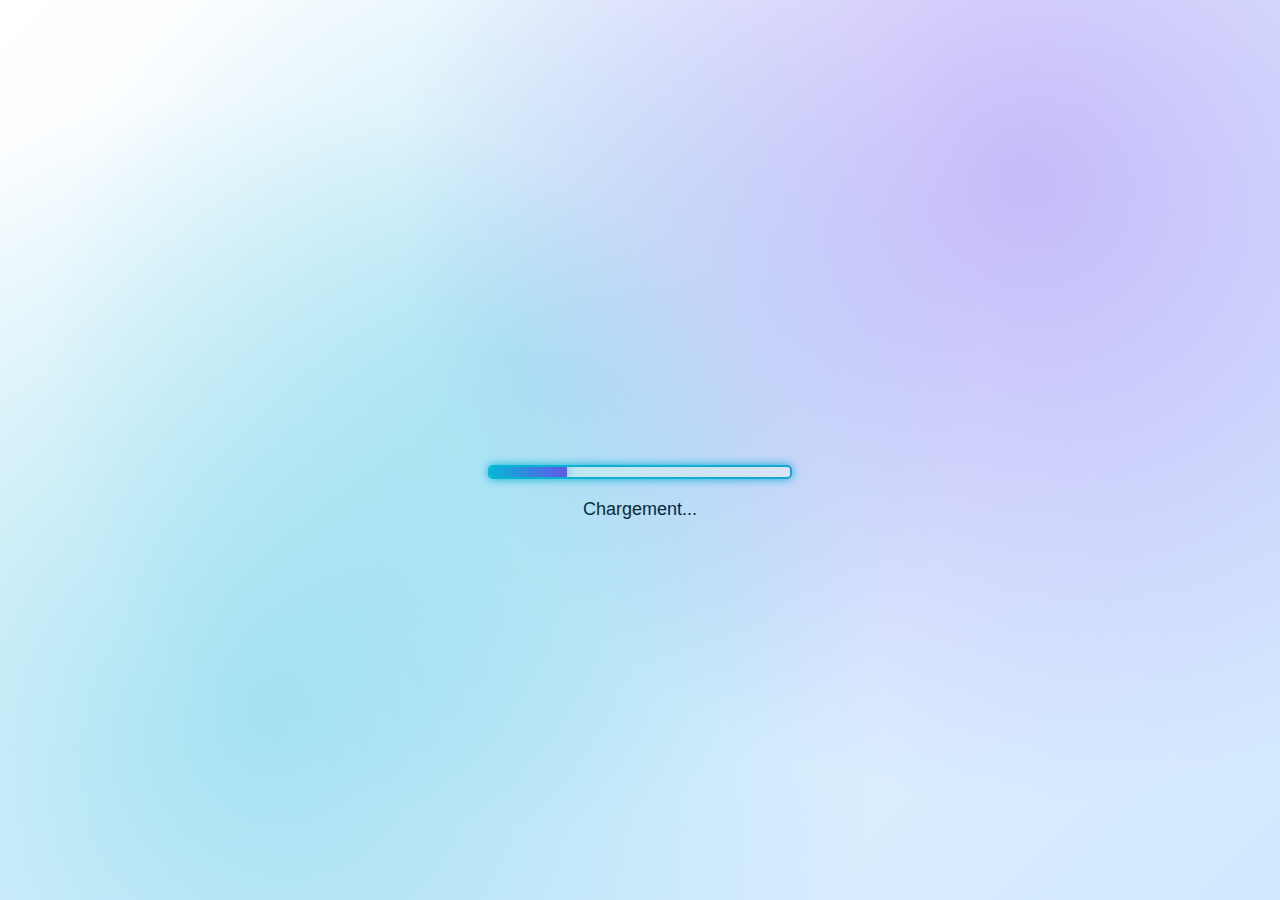
<file: index.html>
<!DOCTYPE html>
<html lang="fr">

<head>
  <meta charset="UTF-8">
  <meta name="viewport" content="width=device-width, initial-scale=1.0">
  <meta name="google-site-verification" content="TON_CODE_ICI" />
  <meta name="description" content="Portfolio de Florent Balkoulga : Chef de projet digital, SysAdmin & DBA Oracle. Découvrez mes projets en développement et transformation digitale.">
  <link rel="icon" type="image/png" href="hero-bg.jpg" />
  <title>.::. FLORENT BALKOULGA .::.</title>
  <link rel="stylesheet" href="styles.css">
  <script type="text/javascript">
    function googleTranslateElementInit() {
      new google.translate.TranslateElement({pageLanguage: 'fr'}, 'google_translate_element');
    }
  </script>
  <script type="text/javascript" src="https://translate.google.com/translate_a/element.js?cb=googleTranslateElementInit"></script>
</head>

<body>
  <div class="loading-screen" id="loading-screen">
    <div class="loading-content">
      <div class="loading-logo">
        <div class="logo-animation">
          <span class="logo-letter">F</span>
          <span class="logo-letter">L</span>
          <span class="logo-letter">O</span>
          <span class="logo-letter">R</span>
          <span class="logo-letter">E</span>
          <span class="logo-letter">N</span>
          <span class="logo-letter">T</span>
        </div>
      </div>
      <div class="loading-bar">
        <div class="loading-progress" id="loading-progress"></div>
      </div>
      <p class="loading-text">Chargement...</p>
    </div>
  </div>
  <div id="main-content" style="display: none;">
    <aside class="sidebar">
      <div class="profile">
        <img src="profile.png" alt="Florent BALKOULGA" class="profile-img" />
        <h2>Florent <strong>BALKOULGA</strong></h2>
        <div class="social-icons">
          <a href="https://wa.me/237673713115" target="_blank" rel="noopener" aria-label="WhatsApp">
            <svg xmlns="http://www.w3.org/2000/svg" width="20" height="20" fill="#25D366" viewBox="0 0 24 24">
              <path
                d="M20.52 3.48A11.91 11.91 0 0012 0C5.37 0 0 5.37 0 12a11.9 11.9 0 001.64 6.01L0 24l6.12-1.6A11.91 11.91 0 0012 24c6.63 0 12-5.37 12-12a11.91 11.91 0 00-3.48-8.52zm-8.52 17.4a9.9 9.9 0 01-5.33-1.56l-.38-.23-3.64.95.97-3.55-.25-.37a9.9 9.9 0 1111.63 4.76zm5.3-6.1c-.29-.15-1.7-.84-1.96-.94-.26-.1-.45-.15-.64.15s-.73.94-.9 1.13-.33.22-.62.07a8.3 8.3 0 01-2.44-1.5c-.9-.9-1.5-2-1.68-2.3s0-.35.1-.5c.1-.15.26-.33.39-.5a.7.7 0 00.1-.5c0-.15-.64-1.55-.88-2.12-.23-.56-.46-.48-.64-.48-.17 0-.37 0-.56 0a.9.9 0 00-.66.33c-.22.22-.84.82-.84 2s.86 2.3.98 2.46c.12.15 1.7 2.6 4.12 3.64a14.1 14.1 0 001.9.8 2.3 2.3 0 002.6-2.3c0-1.2-.87-1.76-1.16-1.9z" />
            </svg>
          </a>
          <a href="tel:+237697332046" aria-label="Telephone">
            <svg xmlns="http://www.w3.org/2000/svg" width="20" height="20" fill="#dbec42" viewBox="0 0 24 24">
              <path
                d="M6.62 10.79a15.05 15.05 0 006.59 6.59l2.2-2.2a1 1 0 011.11-.21 11.36 11.36 0 003.55.57 1 1 0 011 1v3.61a1 1 0 01-1 1A16 16 0 014 5a1 1 0 011-1h3.61a1 1 0 011 1 11.36 11.36 0 00.57 3.55 1 1 0 01-.21 1.11z" />
            </svg>
          </a>
          <a href="mailto:bfo226@gmail.com" aria-label="Email">
            <svg xmlns="http://www.w3.org/2000/svg" width="20" height="20" fill="#d3253c" viewBox="0 0 24 24">
              <path
                d="M20 4H4a2 2 0 00-2 2v12a2 2 0 002 2h16a2 2 0 002-2V6a2 2 0 00-2-2zm0 2l-8 5-8-5h16zm0 12H4V8l8 5 8-5v10z" />
            </svg>
          </a>
          <a href="https://www.linkedin.com/in/florent-balkoulga/" target="_blank" rel="noopener" aria-label="LinkedIn">
            <svg xmlns="http://www.w3.org/2000/svg" width="20" height="20" fill="#2553d3" viewBox="0 0 24 24">
              <path
                d="M20.45 20.45h-3.56v-5.4c0-1.29-.02-2.95-1.8-2.95-1.8 0-2.07 1.4-2.07 2.85v5.5H9.02V9h3.42v1.56h.05a3.75 3.75 0 013.37-1.85c3.6 0 4.27 2.37 4.27 5.45v6.29zM5.34 7.43a2.07 2.07 0 11.01-4.14 2.07 2.07 0 01-.01 4.14zM6.88 20.45H3.8V9h3.08v11.45z" />
            </svg>
          </a>
        </div>
      </div>
      <nav class="nav-menu">
        <ul>
          <li class="active"><a href="#home"><i class="icon-home">🏠</i> Accueil</a></li>
          <li><a href="#about"><i class="icon-about">👤</i> A propos de moi</a></li>
          <li><a href="#skills"><i class="icon-resume">📄</i> Compétences</a></li>
          <li><a href="#awards"><i class="icon-awards">🏆</i> Distinctions</a></li>
          <li><a href="#projects"><i class="icon-portfolio">📁</i> Portfolio</a></li>
          <li><a href="#service"><i class="icon-services">🛠️</i> Services</a></li>
        </ul>
      </nav>
      <div id="google_translate_element"></div>
    </aside>
    <div class="main-content-wrapper">
      <!-- Toggle button for mobile sidebar -->
      <button class="sidebar-toggle" id="sidebar-toggle" aria-label="Toggle sidebar">
        <span class="toggle-line"></span>
        <span class="toggle-line"></span>
        <span class="toggle-line"></span>
      </button>
      <main class="main-section" id="home">
        <!-- Floating Tech Icons -->
        <div class="floating-tech-icons">
          <div class="tech-icon">💻</div>
          <div class="tech-icon">📱</div>
          <div class="tech-icon">🤖</div>
          <div class="tech-icon">☁️</div>
          <div class="tech-icon">🐳</div>
          <div class="tech-icon">⚛️</div>
          <div class="tech-icon">🟢</div>
          <div class="tech-icon">🐍</div>
          <div class="tech-icon">🌐</div>
          <div class="tech-icon">🔧</div>
          <div class="tech-icon">📊</div>
          <div class="tech-icon">🚀</div>
        </div>

        <!-- Texte -->
        <div class="main-text">
          <h2>Florent <span class="highlight">BALKOULGA</span></h2>
          <h1>Je suis un <span id="typing" class="typing"></span></h1>

          <!-- Boutons CTA -->
          <div class="cta-buttons">
            <a href="#projects" class="btn btn-primary">Portfolio</a>
            <a href="#contact" class="btn btn-secondary">Contact</a>
          </div>
        </div>
      </main>

      <!-- About Section -->
      <section id="about" class="section about-section">
        <div class="container about-container">
          <div class="about-left">
            <img src="profile.png" alt="Florent BALKOULGA" class="about-profile-img">
          </div>
          <div class="about-right">
            <h2>A Propos de moi</h2>
            <p>
              <span class="highlight">Expatrié</span> et ancien membre d’un <span class="highlight">centre de
                recherche</span> en <span class="highlight">logiciels</span> pour l’<span
                class="highlight">assurance</span> et la <span class="highlight">banque</span>, j’ai mené des <span
                class="highlight">projets web et mobiles</span>, déployé des <span class="highlight">chatbots</span> et
              contribué à des <span class="highlight">refontes d’infrastructures</span>.
            </p>

            <p>
              Ces missions ont renforcé mes <span class="highlight">compétences</span> (<span
                class="highlight">web</span>, <span class="highlight">mobile</span>, <span
                class="highlight">systèmes</span>, <span class="highlight">bases de données</span>, <span
                class="highlight">IA</span>) et ma <span class="highlight">vision stratégique</span> des <span
                class="highlight">enjeux numériques</span>.
            </p>

            <p>
              J’ai travaillé avec des <span class="highlight">équipes</span> en <span class="highlight country">France
                🇫🇷</span>, <span class="highlight country">Ukraine 🇺🇦</span>, <span class="highlight country">Inde
                🇮🇳</span>, <span class="highlight country">Allemagne 🇩🇪</span> et en <span
                class="highlight country">Afrique</span>, développant <span class="highlight">adaptabilité</span>, <span
                class="highlight">communication internationale</span> et <span class="highlight">collaboration</span>.
            </p>

            <div class="about-info-grid">
              <div class="info-column">
                <p><strong>Anniversaire:</strong> 24 Novembre</p>
                <p><strong>WhatsApp:</strong> +237 673 71 31 15</p>
                <p><strong>Téléphone:</strong> +237 697 33 20 46</p>
                <p><strong>Ville:</strong> Yaoundé, Cameroun</p>
              </div>
              <div class="info-column">
                <p><strong>Age:</strong> 30</p>
                <p><strong>Niveau:</strong> Master</p>
                <p><strong>Email:</strong> bfo226@gmail.com</p>
                <p><strong>Freelance:</strong> Disponible</p>
              </div>
            </div>

            <!-- New Stats Section -->
            <div class="stats-section">
              <div class="stat-item">
                <div class="stat-icon">😊</div>
                <div class="stat-number">8+</div>
                <div class="stat-label">Années Xp</div>
              </div>
              <div class="stat-item">
                <div class="stat-icon">📋</div>
                <div class="stat-number">40+</div>
                <div class="stat-label">Projets</div>
              </div>
              <div class="stat-item">
                <div class="stat-icon">🎧</div>
                <div class="stat-number">20+</div>
                <div class="stat-label">Collab</div>
              </div>
            </div>
          </div>
        </div>
      </section>

      <!-- Skills Section -->
      <section id="skills" class="section skills-section">
        <div class="container skills-container">
          <h2>Mes Compétences</h2>
          <div class="skills-grid">
            <div class="skill-item">
              <div class="skill-icon">💻</div>
              <h3>Développement Web</h3>
              <div class="skill-bar">
                <div class="skill-progress" style="width: 90%; background: linear-gradient(90deg, #06b6d4, #7c3aed);">
                </div>
              </div>
              <span class="skill-percentage">90%</span>
            </div>
            <div class="skill-item">
              <div class="skill-icon">📱</div>
              <h3>Développement Mobile</h3>
              <div class="skill-bar">
                <div class="skill-progress" style="width: 90%; background: linear-gradient(90deg, #8b5cf6, #06b6d4);">
                </div>
              </div>
              <span class="skill-percentage">90%</span>
            </div>
            <div class="skill-item">
              <div class="skill-icon">🤖</div>
              <h3>Chatbots & IA</h3>
              <div class="skill-bar">
                <div class="skill-progress" style="width: 80%; background: linear-gradient(90deg, #a855f7, #8b5cf6);">
                </div>
              </div>
              <span class="skill-percentage">80%</span>
            </div>
            <div class="skill-item">
              <div class="skill-icon">📊</div>
              <h3>Administration de BD</h3>
              <div class="skill-bar">
                <div class="skill-progress" style="width: 85%; background: linear-gradient(90deg, #c4b5fd, #a855f7);">
                </div>
              </div>
              <span class="skill-percentage">85%</span>
            </div>
          </div>

          <!-- Skill Tabs -->
          <div class="skill-tabs">
            <button class="skill-tab active" data-category="all">Tous</button>
            <button class="skill-tab" data-category="dev-web">Dev Web</button>
            <button class="skill-tab" data-category="dev-mobile">Dev Mobile</button>
            <button class="skill-tab" data-category="dba-oracle">DBA</button>
            <button class="skill-tab" data-category="sysadmin">SysAdmin</button>
            <button class="skill-tab" data-category="chatbot">Chatbot</button>
          </div>

          <!-- New Subsection for Skill Cards -->
          <div class="skill-cards-container">
            <div class="skill-card" data-category="dev-web">
              <span class="skill-card-icon">🟨</span>
              <h4>JavaScript</h4>
              <div class="skill-card-bar"></div>
            </div>
            <div class="skill-card" data-category="dev-web">
              <span class="skill-card-icon">⚛️</span>
              <h4>React</h4>
              <div class="skill-card-bar"></div>
            </div> 
            <div class="skill-card" data-category="dev-web">
              <span class="skill-card-icon">🏗️</span>
              <h4>HTML5</h4>
              <div class="skill-card-bar"></div>
            </div>
            <div class="skill-card" data-category="dev-web">
              <span class="skill-card-icon">🎨</span>
              <h4>CSS3</h4>
              <div class="skill-card-bar"></div>
            </div>
            <div class="skill-card" data-category="dev-web">
              <span class="skill-card-icon">🟢</span>
              <h4>Node.js</h4>
              <div class="skill-card-bar"></div>
            </div>
            <div class="skill-card" data-category="dev-web">
              <span class="skill-card-icon">🐘</span>
              <h4>PHP</h4>
              <div class="skill-card-bar"></div>
            </div>
            <div class="skill-card" data-category="dev-web">
              <span class="skill-card-icon">⚛️</span>
              <h4>Next.js</h4>
              <div class="skill-card-bar"></div>
            </div>
            <div class="skill-card" data-category="dev-web">
              <span class="skill-card-icon">🟦</span>
              <h4>TypeScript</h4>
              <div class="skill-card-bar"></div>
            </div>
            <div class="skill-card" data-category="dev-web">
              <span class="skill-card-icon">🟠</span>
              <h4>Angular</h4>
              <div class="skill-card-bar"></div>
            </div>
            <div class="skill-card" data-category="dev-web">
              <span class="skill-card-icon">🎨</span>
              <h4>TailwindCSS</h4>
              <div class="skill-card-bar"></div>
            </div>
            <div class="skill-card" data-category="dev-web">
              <span class="skill-card-icon">🎨</span>
              <h4>Bootstrap</h4>
              <div class="skill-card-bar"></div>
            </div>
            <div class="skill-card" data-category="dev-web">
              <span class="skill-card-icon">🎨</span>
              <h4>Material UI</h4>
              <div class="skill-card-bar"></div>
            </div>
            <div class="skill-card" data-category="dev-web">
              <span class="skill-card-icon">📦</span>
              <h4>Webpack</h4>
              <div class="skill-card-bar"></div>
            </div>
            <div class="skill-card" data-category="dev-web">
              <span class="skill-card-icon">⚡</span>
              <h4>Vite</h4>
              <div class="skill-card-bar"></div>
            </div>
            <div class="skill-card" data-category="dev-web">
              <span class="skill-card-icon">📦</span>
              <h4>npm/yarn</h4>
              <div class="skill-card-bar"></div>
            </div>
            <div class="skill-card" data-category="dev-web">
              <span class="skill-card-icon">🔀</span>
              <h4>Git</h4>
              <div class="skill-card-bar"></div>
            </div>
            <div class="skill-card" data-category="dev-web">
              <span class="skill-card-icon">🎨</span>
              <h4>Figma</h4>
              <div class="skill-card-bar"></div>
            </div>
            <div class="skill-card" data-category="dev-web">
              <span class="skill-card-icon">🐘</span>
              <h4>Laravel</h4>
              <div class="skill-card-bar"></div>
            </div>
            <div class="skill-card" data-category="dev-web">
              <span class="skill-card-icon">🌐</span>
              <h4>REST</h4>
              <div class="skill-card-bar"></div>
            </div>
            <div class="skill-card" data-category="dev-web">
              <span class="skill-card-icon">📊</span>
              <h4>GraphQL</h4>
              <div class="skill-card-bar"></div>
            </div>
            <div class="skill-card" data-category="dev-web">
              <span class="skill-card-icon">🔐</span>
              <h4>JWT/OAuth2</h4>
              <div class="skill-card-bar"></div>
            </div>
            <div class="skill-card" data-category="dev-web">
              <span class="skill-card-icon">📊</span>
              <h4>ELK</h4>
              <div class="skill-card-bar"></div>
            </div>
            <div class="skill-card" data-category="dev-web">
              <span class="skill-card-icon">🔑</span>
              <h4>KeyCloak</h4>
              <div class="skill-card-bar"></div>
            </div>
            <div class="skill-card" data-category="dba-oracle">
              <span class="skill-card-icon">🗄️</span>
              <h4>SQL</h4>
              <div class="skill-card-bar"></div>
            </div>
            <div class="skill-card" data-category="dba-oracle">
              <span class="skill-card-icon">🍃</span>
              <h4>MongoDB</h4>
              <div class="skill-card-bar"></div>
            </div>
            <div class="skill-card" data-category="dba-oracle">
              <span class="skill-card-icon">📜</span>
              <h4>PL/SQL</h4>
              <div class="skill-card-bar"></div>
            </div>
            <div class="skill-card" data-category="dba-oracle">
              <span class="skill-card-icon">🟠</span>
              <h4>Oracle</h4>
              <div class="skill-card-bar"></div>
            </div>
            <div class="skill-card" data-category="dba-oracle">
              <span class="skill-card-icon">🐬</span>
              <h4>MySQL</h4>
              <div class="skill-card-bar"></div>
            </div>
            <div class="skill-card" data-category="dba-oracle">
              <span class="skill-card-icon">🐘</span>
              <h4>PostgreSQL</h4>
              <div class="skill-card-bar"></div>
            </div>
            <div class="skill-card" data-category="dba-oracle">
              <span class="skill-card-icon">🗄️</span>
              <h4>SQL Server</h4>
              <div class="skill-card-bar"></div>
            </div>
            <div class="skill-card" data-category="dev-mobile">
              <span class="skill-card-icon">📱</span>
              <h4>React Native</h4>
              <div class="skill-card-bar"></div>
            </div>
            <div class="skill-card" data-category="dev-mobile">
              <span class="skill-card-icon">🤖</span>
              <h4>Android</h4>
              <div class="skill-card-bar"></div>
            </div>
            <div class="skill-card" data-category="dev-mobile">
              <span class="skill-card-icon">🦋</span>
              <h4>Flutter</h4>
              <div class="skill-card-bar"></div>
            </div>
            <div class="skill-card" data-category="dev-mobile">
              <span class="skill-card-icon">📱</span>
              <h4>Expo</h4>
              <div class="skill-card-bar"></div>
            </div>
            <div class="skill-card" data-category="dev-mobile">
              <span class="skill-card-icon">☕</span>
              <h4>Kotlin</h4>
              <div class="skill-card-bar"></div>
            </div>
            <div class="skill-card" data-category="dev-mobile">
              <span class="skill-card-icon">📱</span>
              <h4>Google Play Store</h4>
              <div class="skill-card-bar"></div>
            </div>
            <div class="skill-card" data-category="dev-mobile">
              <span class="skill-card-icon">📱</span>
              <h4>Apple App Store</h4>
              <div class="skill-card-bar"></div>
            </div>
            <div class="skill-card" data-category="dev-mobile">
              <span class="skill-card-icon">📊</span>
              <h4>Firebase Analytics</h4>
              <div class="skill-card-bar"></div>
            </div>
            <div class="skill-card" data-category="dev-mobile">
              <span class="skill-card-icon">🐛</span>
              <h4>Crashlytics</h4>
              <div class="skill-card-bar"></div>
            </div>
            <div class="skill-card" data-category="dev-mobile">
              <span class="skill-card-icon">💳</span>
              <h4>Paiement</h4>
              <div class="skill-card-bar"></div>
            </div>
            <div class="skill-card" data-category="dev-mobile">
              <span class="skill-card-icon">📍</span>
              <h4>Géolocalisation</h4>
              <div class="skill-card-bar"></div>
            </div>
            <div class="skill-card" data-category="dev-mobile">
              <span class="skill-card-icon">🔔</span>
              <h4>Push Notifications</h4>
              <div class="skill-card-bar"></div>
            </div>
            <div class="skill-card" data-category="dev-mobile">
              <span class="skill-card-icon">✈️</span>
              <h4>TestFlight</h4>
              <div class="skill-card-bar"></div>
            </div>
            <div class="skill-card" data-category="dev-mobile">
              <span class="skill-card-icon">🚀</span>
              <h4>Fastlane</h4>
              <div class="skill-card-bar"></div>
            </div>
            <div class="skill-card" data-category="sysadmin">
              <span class="skill-card-icon">☁️</span>
              <h4>AWS</h4>
              <div class="skill-card-bar"></div>
            </div>
            <div class="skill-card" data-category="sysadmin">
              <span class="skill-card-icon">🐳</span>
              <h4>Docker</h4>
              <div class="skill-card-bar"></div>
            </div>
            <div class="skill-card" data-category="sysadmin">
              <span class="skill-card-icon">💻</span>
              <h4>PowerShell</h4>
              <div class="skill-card-bar"></div>
            </div>
            <div class="skill-card" data-category="sysadmin">
              <span class="skill-card-icon">🐚</span>
              <h4>Bash</h4>
              <div class="skill-card-bar"></div>
            </div>
            <div class="skill-card" data-category="sysadmin">
              <span class="skill-card-icon">🖥️</span>
              <h4>VMware</h4>
              <div class="skill-card-bar"></div>
            </div>
            <div class="skill-card" data-category="sysadmin">
              <span class="skill-card-icon">🖥️</span>
              <h4>VirtualBox</h4>
              <div class="skill-card-bar"></div>
            </div>
            <div class="skill-card" data-category="sysadmin">
              <span class="skill-card-icon">📊</span>
              <h4>Nagios</h4>
              <div class="skill-card-bar"></div>
            </div>
            <div class="skill-card" data-category="sysadmin">
              <span class="skill-card-icon">📊</span>
              <h4>Zabbix</h4>
              <div class="skill-card-bar"></div>
            </div>
            <div class="skill-card" data-category="sysadmin">
              <span class="skill-card-icon">📊</span>
              <h4>SolarWinds</h4>
              <div class="skill-card-bar"></div>
            </div>
            <div class="skill-card" data-category="sysadmin">
              <span class="skill-card-icon">🔒</span>
              <h4>Fortigate</h4>
              <div class="skill-card-bar"></div>
            </div>
            <div class="skill-card" data-category="sysadmin">
              <span class="skill-card-icon">📁</span>
              <h4>Active Directory</h4>
              <div class="skill-card-bar"></div>
            </div> 
            <div class="skill-card" data-category="sysadmin">
              <span class="skill-card-icon">🐧</span>
              <h4>CentOS</h4>
              <div class="skill-card-bar"></div>
            </div>
            <div class="skill-card" data-category="chatbot">
              <span class="skill-card-icon">🤖</span>
              <h4>Dialogflow</h4>
              <div class="skill-card-bar"></div>
            </div>
            <div class="skill-card" data-category="chatbot">
              <span class="skill-card-icon">💬</span>
              <h4>ChatGPT API</h4>
              <div class="skill-card-bar"></div>
            </div>
            <div class="skill-card" data-category="chatbot">
              <span class="skill-card-icon">🌐</span>
              <h4>Webhooks</h4>
              <div class="skill-card-bar"></div>
            </div>
            <div class="skill-card" data-category="chatbot">
              <span class="skill-card-icon">📱</span>
              <h4>WhatsApp API</h4>
              <div class="skill-card-bar"></div>
            </div>
            <div class="skill-card" data-category="chatbot">
              <span class="skill-card-icon">📊</span>
              <h4>Analytics</h4>
              <div class="skill-card-bar"></div>
            </div>
            <div class="skill-card" data-category="chatbot">
              <span class="skill-card-icon">💬</span>
              <h4>ManyChat</h4>
              <div class="skill-card-bar"></div>
            </div>
            <div class="skill-card" data-category="chatbot">
              <span class="skill-card-icon">🤖</span>
              <h4>Landbot</h4>
              <div class="skill-card-bar"></div>
            </div>
            <div class="skill-card" data-category="chatbot">
              <span class="skill-card-icon">🤖</span>
              <h4>Botpress</h4>
              <div class="skill-card-bar"></div>
            </div>
          </div>
        </div>
      </section>

      <!-- Distinctions & Récompenses Section -->
      <section id="awards" class="section awards-section">
        <div class="container awards-container">
          <h2>Distinctions & Récompenses</h2>
          <div class="awards-grid">
            <div class="award-item">
              <div class="award-image">
                <img src="images/prix_sos.png" alt="Prix d’encouragement au Concours Génie Tic par équipe au BF" />
              </div>
              <div class="award-content">
                <h3>Prix dans la catégorie Santé</h3>
                <p class="award-year"></p>
                <p class="award-description">Prix d’encouragement au Concours Génie Tic par équipe<span class="highlight"> (Fabrice OUEDRAOGO &
                  Ibrahim DERA & Florent BALKOULGA) </span>au BF avec le projet SOS.</p>
              </div>
            </div>
            <div class="award-item">
              <div class="award-image">
                <img src="images/prix_bcpc_1.png"
                  alt="Premier prix par équipe au Concours Régional de Programmation Informatique au BF." />
              </div>
              <div class="award-content">
                <h3>Premier prix</h3>
                <p class="award-year"></p>
                <p class="award-description">Premier prix par équipe avec <span class="highlight">Arnaud BAKYONO (Equipe : Les Senpais) </span>au
                  Concours Régional de Programmation Informatique au BF.</p>
              </div>
            </div>
            <div class="award-item">
              <div class="award-image">
                <img src="images/prix_bcpc_2.png"
                  alt="Deuxième prix par équipe avec Arnaud BAKYONO (Equipe : Les Senpais) au Concours Régional de Programmation Informatique au BF." />
              </div>
              <div class="award-content">
                <h3>Deuxième prix</h3>
                <p class="award-year"></p>
                <p class="award-description">Deuxième prix par équipe avec <span class="highlight">Arnaud BAKYONO (Equipe : Les Senpais) </span> au
                  Concours Régional de Programmation Informatique au BF.</p>
              </div>
            </div>
            <div class="award-item">
              <div class="award-image">
                <img src="images/no_image.jpg"
                  alt="Lauréat finaliste au Championnat National de Logiques et Mathématiques catégorie C3 au BF." />
              </div>
              <div class="award-content">
                <h3>Lauréat finaliste</h3>
                <p class="award-year"></p>
                <p class="award-description">Lauréat finaliste au Championnat National de Logiques et Mathématiques
                  catégorie C3 au BF.</p>
              </div>
            </div>
            <div class="award-item">
              <div class="award-image">
                <img src="images/prix_campus_awards.png" alt="Gagnant des Campus Awards" />
              </div>
              <div class="award-content">
                <h3>Gagnant des Campus Awards</h3>
                <p class="award-year"></p>
                <p class="award-description">Gagnant des Campus Awards au Salon International de l'Etudiant en Sciences
                  et Techniques : Mathématiques, physique, informatique, Réseau et télécom au BF</p>
              </div>
            </div>
            <div class="award-item">
              <div class="award-image">
                <img src="images/prix_cmlog.png"
                  alt="Lauréat finaliste au Championnat National de Logiques et Mathématiques catégorie C2 au BF." />
              </div>
              <div class="award-content">
                <h3>Lauréat finaliste</h3>
                <p class="award-year"></p>
                <p class="award-description">Lauréat finaliste au Championnat National de Logiques et Mathématiques
                  catégorie C2 au BF.</p>
              </div>
            </div>
            <div class="award-item">
              <div class="award-image">
                <img src="images/no_image.jpg" alt="Lauréat finaliste au Concours de Génies en Herbe en CI." />
              </div>
              <div class="award-content">
                <h3>Lauréat finaliste</h3>
                <p class="award-year"></p>
                <p class="award-description">Lauréat finaliste au Concours de Génies en Herbe en CI.</p>
              </div>
            </div>
          </div>
        </div>
      </section>

      <!-- Projects Section -->
      <section id="projects" class="section projects-section">
        <div class="container projects-container">
          <h2>Mes Projets</h2>
          <div class="projects-slider">
            <div class="projects-slider-track">
              <!-- <div class="project-item">
                <div class="project-images">
                  <div class="project-image">
                    <img src="images/projects/1-1.png" alt="Projet 1 - Image 1" />
                    <div class="zoom-icon">🔍</div>
                  </div>
                  <div class="project-image">
                    <img src="images/projects/1-2.png" alt="Projet 1 - Image 2" />
                    <div class="zoom-icon">🔍</div>
                  </div>
                  <div class="project-image">
                    <img src="images/projects/1-3.png" alt="Projet 1 - Image 3" />
                    <div class="zoom-icon">🔍</div>
                  </div>
                  <div class="project-image">
                    <img src="images/projects/1-4.png" alt="Projet 1 - Image 4" />
                    <div class="zoom-icon">🔍</div>
                  </div>
                </div>
                <div class="project-content">
                  <h3>Plateforme de Gestion Bancaire et de Transactions Inter-Operator</h3>
                  <p class="project-description">Développement d'une application web complète de gestion bancaire et de
                    transactions inter-opérateurs, incluant un système d'authentification sécurisé, un tableau de bord
                    analytique, une gestion des utilisateurs, et un module de réconciliation des transactions.</p>
                  <div class="project-tech">
                    <span>React</span>
                    <span>TypeScript</span>
                    <span>Redux</span>
                    <span>Spring </span>
                    <span>Oracle</span>
                  </div>
                </div>
              </div> -->
              <div class="project-item">
                <div class="project-images">
                  <div class="project-image">
                    <img src="images/projects/2-1.png" alt="Projet 2 - Image 1" />
                    <div class="zoom-icon">🔍</div>
                  </div>
                  <div class="project-image">
                    <img src="images/projects/2-2.png" alt="Projet 2 - Image 2" />
                    <div class="zoom-icon">🔍</div>
                  </div>
                  <div class="project-image">
                    <img src="images/projects/2-3.png" alt="Projet 2 - Image 3" />
                    <div class="zoom-icon">🔍</div>
                  </div>
                  <div class="project-image">
                    <img src="images/projects/2-4.png" alt="Projet 2 - Image 4" />
                    <div class="zoom-icon">🔍</div>
                  </div>
                  <div class="project-image">
                    <img src="images/projects/2-5.png" alt="Projet 2 - Image 5" />
                    <div class="zoom-icon">🔍</div>
                  </div>
                  <div class="project-image">
                    <img src="images/projects/2-6.png" alt="Projet 2 - Image 6" />
                    <div class="zoom-icon">🔍</div>
                  </div>
                </div>
                <div class="project-content">
                  <h3>Site Web Corporatif pour une Entreprise Agroalimentaire </h3>
                  <p class="project-description">Conception et développement d'un site web vitrine moderne et informatif
                    pour une entreprise spécialisée dans la transformation de produits agricoles biologiques, mettant en
                    avant son expertise, ses valeurs, ses processus de production et sa gamme de produits à base de
                    maïs.</p>
                  <div class="project-tech">
                    <span>HTML / CSS</span>
                    <span>TypeScript</span>
                    <span>React</span>
                    <span>MySQL</span>
                  </div>
                </div>
              </div>
              <div class="project-item">
                <div class="project-images">
                  <div class="project-image">
                    <img src="images/projects/3-1.png" alt="Projet 3 - Image 1" />
                    <div class="zoom-icon">🔍</div>
                  </div>
                  <div class="project-image">
                    <img src="images/projects/3-2.png" alt="Projet 3 - Image 2" />
                    <div class="zoom-icon">🔍</div>
                  </div>
                  <div class="project-image">
                    <img src="images/projects/8-1.jpg" alt="Projet 3 - Image 1" />
                    <div class="zoom-icon">🔍</div>
                  </div>
                  <div class="project-image">
                    <img src="images/projects/8-2.jpg" alt="Projet 3 - Image 2" />
                    <div class="zoom-icon">🔍</div>
                  </div>
                </div>
                <div class="project-content">
                  <h3>Site Web de Restaurant - Liza Food</h3>
                  <p class="project-description">Conception et développement d'un site web moderne pour un restaurant,
                    présentant les coordonnées, l'adresse, les recommandations de plats avec leurs prix et notations,
                    ainsi qu'une plateforme de mise en avant de l'établissement.</p>
                  <div class="project-tech">
                    <span>HTML / CSS</span>
                    <span>TypeScript</span>
                    <span>React</span>
                    <span>PWA</span>
                    <span>MySQL</span>
                  </div>
                </div>
              </div>
              <div class="project-item">
                <div class="project-images">
                  <div class="project-image">
                    <img src="images/projects/4-1.png" alt="Projet 4 - Image 1" />
                    <div class="zoom-icon">🔍</div>
                  </div>
                  <div class="project-image">
                    <img src="images/projects/4-2.png" alt="Projet 4 - Image 2" />
                    <div class="zoom-icon">🔍</div>
                  </div>
                </div>
                <div class="project-content">
                  <h3>Plateforme de Services Digitaux - Warilo</h3>
                  <p class="project-description">Conception et développement d'un site web professionnel pour une agence
                    de services digitaux, mettant en avant son expertise, ses solutions en ligne et son engagement à
                    aider les clients à améliorer leur présence numérique et développer leur entreprise.</p>
                  <div class="project-tech">
                    <span>HTML / CSS</span>
                    <span>TypeScript</span>
                    <span>React</span>
                    <span>PWA</span>
                    <span>MySQL</span>
                  </div>
                </div>
              </div>
              <div class="project-item">
                <div class="project-images">
                  <div class="project-image">
                    <img src="images/projects/5-1.jpg" alt="Projet 5 - Image 1" />
                    <div class="zoom-icon">🔍</div>
                  </div>
                  <div class="project-image">
                    <img src="images/projects/5-2.jpg" alt="Projet 5 - Image 2" />
                    <div class="zoom-icon">🔍</div>
                  </div>
                </div>
                <div class="project-content">
                  <h3>Application Mobile de Gestion de Finances Personnelles - Mon Djossi</h3>
                  <p class="project-description">Développement d'une application mobile intuitive de gestion financière
                    personnelle, permettant aux utilisateurs de suivre leurs dépenses (djossis), de consulter leur
                    historique de transactions et de gérer leur budget de manière simple et efficace.</p>
                  <div class="project-tech">
                    <span>React Native</span>
                    <span>TypeScript</span>
                    <span>Redux</span>
                    <span>Express.js</span>
                    <span>JWT</span>
                    <span>MySQL</span>
                    <span>AWS</span>
                  </div>
                </div>
              </div>
              <div class="project-item">
                <div class="project-images">
                  <div class="project-image">
                    <img src="images/projects/6-1.jpg" alt="Projet 6 - Image 1" />
                    <div class="zoom-icon">🔍</div>
                  </div>
                  <div class="project-image">
                    <img src="images/projects/6-2.jpg" alt="Projet 6 - Image 2" />
                    <div class="zoom-icon">🔍</div>
                  </div>
                  <div class="project-image">
                    <img src="images/projects/6-3.jpg" alt="Projet 6 - Image 3" />
                    <div class="zoom-icon">🔍</div>
                  </div>
                  <div class="project-image">
                    <img src="images/projects/6-4.jpg" alt="Projet 6 - Image 4" />
                    <div class="zoom-icon">🔍</div>
                  </div>
                </div>
                <div class="project-content">
                  <h3>Plateforme de Streaming Vidéo</h3>
                  <p class="project-description">Développement d'une plateforme complète de streaming vidéo (type
                    Netflix) incluant un système d'authentification, un tableau de bord administrateur pour la gestion
                    du contenu (films, séries, genres, acteurs), des plans d'abonnement et une interface utilisateur
                    pour la visualisation et la gestion des favoris.</p>
                  <div class="project-tech">
                    <span>React</span>
                    <span>TypeScript</span>
                    <span>Node.js</span>
                    <span>MySQL</span>
                    <span>Redux</span>
                    <span>JWT</span>
                    <span>AWS S3</span>
                    <span>Stripe</span>
                  </div>
                </div>
              </div>
              <div class="project-item">
                <div class="project-images">
                  <div class="project-image">
                    <img src="images/projects/7-1.jpg" alt="Projet 7 - Image 1" />
                    <div class="zoom-icon">🔍</div>
                  </div>
                  <div class="project-image">
                    <img src="images/projects/7-2.jpg" alt="Projet 7 - Image 2" />
                    <div class="zoom-icon">🔍</div>
                  </div>
                  <div class="project-image">
                    <img src="images/projects/7-3.jpg" alt="Projet 7 - Image 3" />
                    <div class="zoom-icon">🔍</div>
                  </div>
                  <div class="project-image">
                    <img src="images/projects/7-4.jpg" alt="Projet 7 - Image 4" />
                    <div class="zoom-icon">🔍</div>
                  </div>
                  <div class="project-image">
                    <img src="images/projects/7-5.jpg" alt="Projet 7 - Image 5" />
                    <div class="zoom-icon">🔍</div>
                  </div>
                </div>
                <div class="project-content">
                  <h3>Plateforme de Gestion de Contenu pour Service de Streaming</h3>
                  <p class="project-description">Développement d'un panneau d'administration complet pour une plateforme
                    de streaming, permettant la gestion des genres, des films, des séries, des acteurs, des
                    réalisateurs, des utilisateurs, des abonnements et du contenu multimédia.</p>
                  <div class="project-tech">
                    <span>React</span>
                    <span>TypeScript</span>
                    <span>Node.js</span>
                    <span>MySQL</span>
                    <span>Redux</span>
                    <span>JWT</span>
                    <span>AWS S3</span>
                    <span>Stripe</span>
                  </div>
                </div>
              </div>
              <div class="project-item">
                <div class="project-images">
                  <div class="project-image">
                    <img src="images/projects/9-1.jpg" alt="Projet 9 - Image 1" />
                    <div class="zoom-icon">🔍</div>
                  </div>
                  <div class="project-image">
                    <img src="images/projects/9-2.jpg" alt="Projet 9 - Image 2" />
                    <div class="zoom-icon">🔍</div>
                  </div>
                  <div class="project-image">
                    <img src="images/projects/9-3.jpg" alt="Projet 9 - Image 3" />
                    <div class="zoom-icon">🔍</div>
                  </div>
                  <div class="project-image">
                    <img src="images/projects/9-4.jpg" alt="Projet 9 - Image 4" />
                    <div class="zoom-icon">🔍</div>
                  </div>
                  <div class="project-image">
                    <img src="images/projects/9-5.jpg" alt="Projet 9 - Image 5" />
                    <div class="zoom-icon">🔍</div>
                  </div>
                  <div class="project-image">
                    <img src="images/projects/9-6.jpg" alt="Projet 9 - Image 6" />
                    <div class="zoom-icon">🔍</div>
                  </div>
                  <div class="project-image">
                    <img src="images/projects/9-7.jpg" alt="Projet 9 - Image 7" />
                    <div class="zoom-icon">🔍</div>
                  </div>
                </div>
                <div class="project-content">
                  <h3>Plateforme de Gestion de Médias et de Chatbot - Fasonet</h3>
                  <p class="project-description">Développement d'un système de gestion de contenu (CMS) complet pour un
                    groupe de médias en ligne, incluant la gestion d'actualités, de vidéos YouTube, d'un chatbot
                    WhatsApp, de newsletters, de publicités et d'annonces classées.</p>
                  <div class="project-tech">
                    <span>React.js</span>
                    <span>TypeScript</span>
                    <span>Node.js</span>
                    <span>MySQL</span>
                    <span>Redux</span>
                    <span>SendGrid</span>
                    <span>ManyChat</span>
                    <span>WhatsApp API</span>
                  </div>
                </div>
              </div>
              <div class="project-item">
                <div class="project-images">
                  <div class="project-image">
                    <img src="images/projects/10-1.jpg" alt="Projet 10 - Image 1" />
                    <div class="zoom-icon">🔍</div>
                  </div>
                  <div class="project-image">
                    <img src="images/projects/10-2.jpg" alt="Projet 10 - Image 2" />
                    <div class="zoom-icon">🔍</div>
                  </div>
                  <div class="project-image">
                    <img src="images/projects/10-3.jpg" alt="Projet 10 - Image 3" />
                    <div class="zoom-icon">🔍</div>
                  </div>
                </div>
                <div class="project-content">
                  <h3>Application de Gestion d'Assurance en Ligne</h3>
                  <p class="project-description">Développement d'une plateforme web et mobile permettant aux
                    utilisateurs de gérer leurs contrats d'assurance, de déclarer des sinistres, de demander des
                    cotations, et de suivre l'état de leurs risques et remboursements.</p>
                  <div class="project-tech">
                    <span>React Native</span>
                    <span>TypeScript</span>
                    <span>Redux</span>
                    <span>Nestjs</span>
                    <span>JWT</span>
                    <span>MySQL</span>
                    <span>AWS</span>
                  </div>
                </div>
              </div>
              <div class="project-item">
                <div class="project-image">
                  <img src="images/projects/11.jpeg" alt="Projet 11 - Image 1" />
                  <div class="zoom-icon">🔍</div>
                </div>
                <div class="project-content">
                  <h3>Service de Chatbot Bancaire et d'Assurance</h3>
                  <p class="project-description">Développement d'un chatbot intelligent intégré à WhatsApp pour offrir
                    un service client automatisé et sécurisé pour les services bancaires et d'assurance, permettant aux
                    utilisateurs d'accéder rapidement à l'information et d'effectuer des opérations de base via
                    messagerie instantanée.</p>
                  <div class="project-tech">
                    <span>API WhatsApp Business</span>
                    <span>ManyChat</span>
                    <span>MySQL</span>
                    <span>Oracle</span>
                    <span>Spring</span>
                    <span>Java</span>
                  </div>
                </div>
              </div>
              <div class="project-item">
                <div class="project-image">
                  <img src="images/projects/12.jpeg" alt="Projet 12 - Image 1" />
                  <div class="zoom-icon">🔍</div>
                </div>
                <div class="project-content">
                  <h3>Plateforme Multifonctionnelle de Génération de Contenu IA</h3>
                  <p class="project-description">Développement d'une application conversationnelle intelligente offrant
                    un accès unifié à plusieurs services de génération de contenu par IA, incluant la génération de
                    texte (ChatGPT) et d'images, avec une interface intuitive organisée par menus conversationnels.</p>
                  <div class="project-tech">
                    <span>API WhatsApp Business</span>
                    <span>ManyChat</span>
                    <span>MySQL</span>
                    <span>Nestjs</span>
                  </div>
                </div>
              </div>
              <div class="project-item">
                <div class="project-image">
                  <img src="images/projects/13.jpeg" alt="Projet 13 - Image 1" />
                  <div class="zoom-icon">🔍</div>
                </div>
                <div class="project-content">
                  <h3>Application Mobile de Gestion d'Assurance</h3>
                  <p class="project-description">Développement d'une application mobile complète pour les clients d'une
                    compagnie d'assurance, permettant la déclaration de sinistres, le suivi des dossiers, la
                    consultation des notifications et l'accès à un tableau de bord personnalisé avec statistiques et
                    alertes.</p>
                  <div class="project-tech">
                    <span>React Native</span>
                    <span>TypeScript</span>
                    <span>Redux</span>
                    <span>Spring</span>
                    <span>JWT</span>
                    <span>PostgreSQL</span>
                    <span>Java</span>
                  </div>
                </div>
              </div>
              <div class="project-item">
                <div class="project-image">
                  <img src="images/projects/14.jpeg" alt="Projet 14 - Image 1" />
                  <div class="zoom-icon">🔍</div>
                </div>
                <div class="project-content">
                  <h3>Application de Réservation de Moto-Taxi et Livraison </h3>
                  <p class="project-description">Développement d'une application de réservation de moto-taxis et de
                    services de livraison offrant une solution de mobilité fiable et sécurisée pour les déplacements et
                    l'envoi de colis dans les zones urbaines et périurbaines.</p>
                  <div class="project-tech">
                    <span>React Native</span>
                    <span>TypeScript</span>
                    <span>Redux</span>
                    <span>Spring</span>
                    <span>JWT</span>
                    <span>MySQL</span>
                    <span>Java</span>
                  </div>
                </div>
              </div>
              <div class="project-item">
                <div class="project-image">
                  <img src="images/projects/15.jpeg" alt="Projet 15 - Image 1" />
                  <div class="zoom-icon">🔍</div>
                </div>
                <div class="project-content">
                  <h3>Application de Collecte et Gestion de Fonds</h3>
                  <p class="project-description">Développement d'une plateforme financière digitale facilitant la
                    collecte de fonds et offrant un support client multicanaux (appel, SMS) pour assister les
                    utilisateurs dans leurs opérations financières.</p>
                  <div class="project-tech">
                    <span>React Native</span>
                    <span>TypeScript</span>
                    <span>Redux</span>
                    <span>Spring</span>
                    <span>JWT</span>
                    <span>MySQL</span>
                    <span>Java</span>
                  </div>
                </div>
              </div>
              <div class="project-item">
                <div class="project-image">
                  <img src="images/projects/16.png" alt="Projet 16 - Image 1" />
                  <div class="zoom-icon">🔍</div>
                </div>
                <div class="project-content">
                  <h3>Plateforme de Gestion d'Assurance et de Sinistres</h3>
                  <p class="project-description">Développement d'un système complet de gestion d'assurance permettant
                    aux administrateurs de gérer les utilisateurs, les droits d'accès, les déclarations de sinistres,
                    les notifications et les statistiques pour différents types d'assurance (automobile, médicale,
                    voyage, risques divers).</p>
                  <div class="project-tech">
                    <span>React</span>
                    <span>TypeScript</span>
                    <span>Docker</span>
                    <span>Spring</span>
                    <span>JWT</span>
                    <span>MySQL</span>
                    <span>Java</span>
                  </div>
                </div>
              </div>
              <div class="project-item">
                <div class="project-images">
                  <div class="project-image">
                    <img src="images/projects/17-1.png" alt="Projet 17 - Image 1" />
                    <div class="zoom-icon">🔍</div>
                  </div>
                  <div class="project-image">
                    <img src="images/projects/17-2.png" alt="Projet 17 - Image 2" />
                    <div class="zoom-icon">🔍</div>
                  </div>
                </div>
                <div class="project-content">
                  <h3>Plateforme de Reporting et d'Analyse Financière</h3>
                  <p class="project-description">Développement d'une application web sécurisée permettant aux
                    intermédiaires et partenaires d'accéder à des tableaux de bord financiers, des chiffres d'affaires
                    par branche, et des outils de reporting avancés pour le suivi des primes, des encaissements et des
                    performances commerciales.</p>
                  <div class="project-tech">
                    <span>React</span>
                    <span>TypeScript</span>
                    <span>Docker</span>
                    <span>Express.js</span>
                    <span>JWT</span>
                    <span>MySQL</span>
                    <span>Oracle</span>
                  </div>
                </div>
              </div>
            </div>
            <button class="projects-prev-btn slider-btn">‹</button>
            <button class="projects-next-btn slider-btn">›</button>
          </div>
        </div>
      </section>
    </div>
  </div>

  <!-- Modal for full-screen image gallery -->
  <div id="image-modal" class="modal">
    <img id="modal-img" class="modal-content">
    <div class="modal-gallery">
      <button class="modal-gallery-nav prev">&lsaquo;</button>
      <div class="modal-gallery-content">
        <!-- Les images seront ajoutées dynamiquement ici -->
      </div>
      <button class="modal-gallery-nav next">&rsaquo;</button>
      <div class="modal-gallery-pagination">
        <!-- Les points de pagination seront ajoutés dynamiquement ici -->
      </div>
    </div>
    <span class="close">&times;</span>
  </div>

  <script src="script.js"></script>
</body>

</html>
</file>
<file: styles.css>
html, body {
  margin: 0;
  padding: 0;
  font-family: 'Trebuchet MS', 'Lucida Sans Unicode', 'Lucida Grande', 'Lucida Sans', Arial, sans-serif;
  background: linear-gradient(135deg, #FFFFFF, #7cacd8);
  color: #1E293B;
}

/* About Section Styles */
.about-section {
  padding: 60px 20px;
  background: linear-gradient(135deg, #0f172a, #1e293b);
  color: #e0e7ff;
  position: relative;
  overflow: hidden;
  border-radius: 20px;
  box-shadow: 0 0 40px rgba(255, 255, 255, 0.7);
  transition: box-shadow 0.3s ease;
}

.about-section:hover {
  box-shadow: 0 0 60px rgba(255, 255, 2555, 1);
}

.stats-section {
  display: flex;
  justify-content: space-between;
  margin-top: 30px;
  gap: 20px;
  flex-wrap: wrap;
  background: linear-gradient(135deg, #1e293b, #0f172a);
  padding: 20px;
  border-radius: 15px;
  box-shadow: 0 0 30px #fff;
  transition: box-shadow 0.3s ease;
}

.stats-section:hover {
  box-shadow: 0 0 50px rgba(255, 255, 255, 1);
}

.stat-item {
  background: linear-gradient(135deg, #06b6d4, #D0E8FF);
  border-radius: 15px;
  padding: 25px 20px;
  flex: 1 1 100px;
  text-align: center;
  color: #e0e7ff;
  box-shadow: 0 0 15px #fff;
  transition: transform 0.3s ease, box-shadow 0.3s ease;
  cursor: default;
  font-size: 14px;
  line-height: 1.4;
}

.stat-icon {
  font-size: 42px;
  margin-bottom: 12px;
  filter: drop-shadow(0 0 5px #06b6d4);
}

.stat-number {
  font-size: 32px;
  font-weight: 700;
  margin-bottom: 8px;
  text-shadow: 0 0 5px #06b6d4;
}

.stat-label {
  font-weight: 700;
  margin-bottom: 5px;
  text-transform: uppercase;
  letter-spacing: 1.5px;
}

.about-container {
  display: flex;
  gap: 40px;
  max-width: 1300px;
  margin: 0 auto;
  align-items: flex-start;
}

.about-left {
  flex: 1 1 500px;
  max-width: 500px;
}

.about-profile-img {
  width: 100%;
  background: linear-gradient(135deg, #FFFFFF, #D0E8FF);
  border-radius: 10px;
  box-shadow: 0 0 20px #fff;
  height: 600px;
}

.about-right {
  flex: 2 1 700px;
}

.about-right h2 {
  font-size: 2.5rem;
  margin-bottom: 1rem;
  border-bottom: 3px solid #06b6d4;
  padding-bottom: 0.5rem;
}

.about-right p {
  font-size: 1.1rem;
  line-height: 1.6;
  margin-bottom: 1.5rem;
  color: #cbd5e1;
  text-align: justify;
}

.about-info-grid {
  display: flex;
  gap: 40px;
  margin-bottom: 1.5rem;
}

.info-column p {
  margin: 0.3rem 0;
  font-size: 1rem;
  color: #e0e7ff;
}

.info-column p strong {
  color: #06b6d4;
}

@media (max-width: 768px) {
  .about-container {
    flex-direction: column;
    align-items: center;
  }

  .about-left,
  .about-right {
    max-width: 100%;
  }
}

@keyframes fadeInUp {
  to {
    opacity: 1;
    transform: translateY(0);
  }
}

.about-container {
  display: flex;
  gap: 60px;
  max-width: 1200px;
  margin: 0 auto;
  padding: 0 20px;
  position: relative;
  z-index: 1;
}

.about-left {
  flex: 1;
  perspective: 1000px;
}

.about-profile-img {
  width: 100%;
  max-width: 500px;
  height: 600px;
  border-radius: 20px;
  object-fit: cover;
  transform-style: preserve-3d;
  transform: rotateY(0deg);
  transition: transform 0.6s ease, box-shadow 0.6s ease;
  box-shadow: 0 20px 40px rgba(0, 0, 0, 0.3);
  will-change: transform;
}

.about-left:hover .about-profile-img {
  transform: rotateY(10deg) translateY(-10px);
  box-shadow: 0 30px 60px rgba(0, 0, 0, 0.4);
}

.about-right {
  flex: 1.2;
  opacity: 0;
  animation: fadeIn 1s ease-out forwards;
  animation-delay: 0.6s;
}

@keyframes fadeIn {
  to {
    opacity: 1;
  }
}

.about-right h2 {
  font-size: 2.8rem;
  margin-bottom: 1.5rem;
  color: #ffffff;
  position: relative;
  display: inline-block;
}

.about-right h2::after {
  content: '';
  position: absolute;
  bottom: -10px;
  left: 0;
  width: 80px;
  height: 4px;
  background: linear-gradient(90deg, #06b6d4, #7c3aed);
  border-radius: 2px;
  animation: expandLine 1s ease-out forwards;
  animation-delay: 0.8s;
}

@keyframes expandLine {
  from {
    width: 0;
  }

  to {
    width: 80px;
  }
}

.about-right p {
  font-size: 1.1rem;
  line-height: 1.8;
  margin-bottom: 2rem;
  color: #cbd5e1;
  opacity: 0;
  animation: fadeIn 0.8s ease-out forwards;
  animation-delay: 0.9s;
}

.about-info-grid {
  display: grid;
  grid-template-columns: repeat(2, 1fr);
  gap: 20px;
  margin: 30px 0;
  opacity: 0;
  animation: fadeIn 0.8s ease-out forwards;
  animation-delay: 1s;
}

.info-item {
  display: flex;
  align-items: center;
  margin-bottom: 15px;
  background: rgba(255, 255, 255, 0.05);
  padding: 15px;
  border-radius: 10px;
  transition: transform 0.3s ease, box-shadow 0.3s ease;
  border-left: 3px solid #06b6d4;
}

.info-item:hover {
  transform: translateX(10px);
  box-shadow: 0 10px 20px rgba(0, 0, 0, 0.2);
  background: rgba(6, 182, 212, 0.1);
}

.info-item strong {
  color: #06b6d4;
  margin-right: 10px;
  min-width: 100px;
  display: inline-block;
}

/* Responsive Design */
@media (max-width: 992px) {
  .about-container {
    flex-direction: column;
    align-items: center;
  }

  .about-right {
    margin-top: 40px;
  }

  .about-profile-img {
    max-width: 100%;
    height: auto;
  }
}

/* Floating Animation */
@keyframes float {
  0% {
    transform: translateY(0px);
  }

  50% {
    transform: translateY(-20px);
  }

  100% {
    transform: translateY(0px);
  }
}

.about-left {
  animation: float 6s ease-in-out infinite;
}

/* Animated Background Elements */
.about-section::before,
.about-section::after {
  content: '';
  position: absolute;
  border-radius: 50%;
  opacity: 0.1;
  z-index: 0;
}

.about-section::before {
  width: 300px;
  height: 300px;
  background: radial-gradient(circle, #06b6d4, transparent 70%);
  top: -100px;
  left: -100px;
  animation: float 8s ease-in-out infinite;
}

.about-section::after {
  width: 400px;
  height: 400px;
  background: radial-gradient(circle, #7c3aed, transparent 70%);
  bottom: -150px;
  right: -150px;
  animation: float 10s ease-in-out infinite reverse;
}

.stat-item:hover {
  transform: scale(1.15);
  box-shadow: 0 0 30px #06b6d4;
}

.stat-icon {
  font-size: 36px !important;
  margin-bottom: 10px;
  filter: drop-shadow(0 0 5px #06b6d4);
}

.stat-number {
  font-size: 24px !important;
  font-weight: 700;
  margin-bottom: 5px;
  text-shadow: 0 0 5px #000;
}

.stat-label {
  font-weight: 600;
  margin-bottom: 3px;
  font-size: 14px;
}

.stat-desc {
  font-size: 12px !important;
  color: #000;
  font-style: italic;
}

/* Animated shapes in About section */
.about-section::before,
.about-section::after {
  content: '';
  position: absolute;
  border-radius: 50%;
  opacity: 0.15;
  animation-timing-function: ease-in-out;
  animation-iteration-count: infinite;
  animation-direction: alternate;
  z-index: 0;
  filter: drop-shadow(0 0 10px rgba(124, 58, 237, 0.7));
  mix-blend-mode: screen;
}

.about-section::before {
  width: 300px;
  height: 300px;
  background: radial-gradient(circle at center, #06b6d4, transparent 70%);
  top: -100px;
  left: -100px;
  animation-name: floatUpDown;
  animation-duration: 8s;
  box-shadow: 0 0 30px #06b6d4;
}

.about-section::after {
  width: 400px;
  height: 400px;
  background: radial-gradient(circle at center, #7c3aed, transparent 70%);
  bottom: -150px;
  right: -150px;
  animation-name: floatLeftRight;
  animation-duration: 10s;
  box-shadow: 0 0 40px #7c3aed;
}

@keyframes floatUpDown {
  0% {
    transform: translateY(0);
    opacity: 0.15;
  }

  100% {
    transform: translateY(30px);
    opacity: 0.25;
  }
}

@keyframes floatLeftRight {
  0% {
    transform: translateX(0);
    opacity: 0.15;
  }

  100% {
    transform: translateX(30px);
    opacity: 0.25;
  }
}

/* Add subtle glow animation to profile image */
.about-profile-img {
  position: relative;
  z-index: 1;
  box-shadow: 0 0 20px #fff;
  animation: glowPulse 3s ease-in-out infinite;
}

@keyframes glowPulse {

  0%,
  100% {
    box-shadow: 0 0 20px #fff;
  }

  50% {
    box-shadow: 0 0 40px #06b6d4;
  }
}

/* Add floating animation to info columns */
.info-column {
  animation: floatUp 4s ease-in-out infinite alternate;
}

.info-column:nth-child(2) {
  animation-delay: 2s;
}

@keyframes floatUp {
  0% {
    transform: translateY(0);
  }

  100% {
    transform: translateY(-10px);
  }
}

.about-container {
  display: flex;
  gap: 40px;
  margin: 0 auto;
  align-items: flex-start;
}

.about-left {
  flex: 1 1 500px;
  max-width: 500px;
}

.about-profile-img {
  width: 100%;
  background: linear-gradient(135deg, #FFFFFF, #D0E8FF);
  border-radius: 10px;
  box-shadow: 0 0 20px #fff;
  height: 700px;
}

.about-right {
  flex: 1;
}

.about-right h2 {
  font-size: 2.5rem;
  margin-bottom: 1rem;
  border-bottom: 3px solid #06b6d4;
  padding-bottom: 0.5rem;
}

.about-right p {
  font-size: 1.1rem;
  line-height: 1.6;
  margin-bottom: 1.5rem;
  color: #cbd5e1;
  text-align: justify;
}

.about-info-grid {
  display: flex;
  gap: 40px;
  margin-bottom: 1.5rem;
}

.info-column p {
  margin: 0.3rem 0;
  font-size: 1rem;
  color: #e0e7ff;
}

.info-column p strong {
  color: #06b6d4;
}

@media (max-width: 768px) {
  .about-container {
    flex-direction: column;
    align-items: center;
  }

  .about-left,
  .about-right {
    max-width: 100%;
  }

  /* Hide sidebar nav menu on small screens */
  .sidebar {
    display: none;
  }

  /* Adjust main section padding */
  .main-section {
    padding: 20px;
    font-size: 1rem;
  }

  /* Adjust buttons layout */
  .cta-buttons {
    flex-direction: column;
    gap: 10px;
  }

  /* Adjust profile image size */
  .profile-img {
    width: 80px;
    height: 80px;
  }

  /* Adjust nav menu links font size */
  .nav-menu a {
    font-size: 14px;
    padding: 6px 10px;
  }
}

.loading-screen {
  position: fixed;
  top: 0;
  left: 0;
  width: 100%;
  height: 100%;
  background: linear-gradient(135deg, #FFFFFF, #D0E8FF);
  display: flex;
  justify-content: center;
  align-items: center;
  z-index: 9999;
  overflow: hidden;
}

.loading-screen::before {
  content: '';
  position: absolute;
  top: 0;
  left: 0;
  width: 100%;
  height: 100%;
  background-image:
    radial-gradient(circle at 20% 80%, rgba(6, 182, 212, 0.3) 0%, transparent 50%),
    radial-gradient(circle at 80% 20%, rgba(124, 58, 237, 0.3) 0%, transparent 50%),
    radial-gradient(circle at 40% 40%, rgba(6, 182, 212, 0.2) 0%, transparent 50%);
  animation: neuralPulse 4s ease-in-out infinite alternate;
}

@keyframes neuralPulse {
  0% {
    opacity: 0.3;
    transform: scale(1);
  }

  100% {
    opacity: 0.6;
    transform: scale(1.1);
  }
}

.loading-content {
  text-align: center;
}

.loading-logo {
  margin-bottom: 30px;
}

.logo-animation {
  display: flex;
  justify-content: center;
  gap: 5px;
}

.logo-letter {
  font-size: 48px;
  font-weight: bold;
  background: linear-gradient(45deg, #06B6D4, #6366F1);
  -webkit-background-clip: text;
  -webkit-text-fill-color: transparent;
  background-clip: text;
  animation: fadeIn 1s ease-in-out forwards, pulse 2s ease-in-out infinite;
  opacity: 0;
  transition: box-shadow 0.3s ease;
}

.logo-letter:hover {
  box-shadow: 0 0 12px #6366F1;
}

.logo-letter:nth-child(1) {
  animation-delay: 0s;
}

.logo-letter:nth-child(2) {
  animation-delay: 0.1s;
}

.logo-letter:nth-child(3) {
  animation-delay: 0.2s;
}

.logo-letter:nth-child(4) {
  animation-delay: 0.3s;
}

.logo-letter:nth-child(5) {
  animation-delay: 0.4s;
}

.logo-letter:nth-child(6) {
  animation-delay: 0.5s;
}

.logo-letter:nth-child(7) {
  animation-delay: 0.6s;
}

@keyframes fadeIn {
  to {
    opacity: 1;
  }
}

@keyframes pulse {

  0%,
  100% {
    transform: scale(1);
  }

  50% {
    transform: scale(1.1);
  }
}

@keyframes progressGlow {

  0%,
  100% {
    box-shadow: 0 0 5px #06B6D4, 0 0 10px #fff;
  }

  50% {
    box-shadow: 0 0 15px #06B6D4, 0 0 25px #fff;
  }
}

.emoji-flag {
  display: inline-block;
  animation: floatUpDown 3s ease-in-out infinite alternate;
  font-size: 1.2em;
  margin-left: 5px;
  vertical-align: middle;
}

@keyframes floatUpDown {
  0% {
    transform: translateY(0);
  }

  100% {
    transform: translateY(-5px);
  }
}

/* Skills Section Styles */
.skills-section {
  padding: 60px 20px;
  background: linear-gradient(135deg, #FFFFFF, #D0E8FF);
  color: #e0e7ff;
  position: relative;
  overflow: hidden;
  border-radius: 20px;
  box-shadow: 0 0 40px rgba(139, 92, 246, 0.7);
  transition: box-shadow 0.3s ease;
}

.skills-section:hover {
  box-shadow: 0 0 60px rgba(139, 92, 246, 1);
}

.skills-container {
  max-width: 1300px;
  margin: 0 auto;
}

.skills-container h2 {
  font-size: 2.5rem;
  margin-bottom: 2rem;
  border-bottom: 3px solid #06b6d4;
  padding-bottom: 0.5rem;
  text-align: center;
  color: #000
}

.skills-grid {
  display: grid;
  grid-template-columns: repeat(auto-fit, minmax(300px, 1fr));
  gap: 30px;
  margin-top: 40px;
}

.skill-item {
  background: rgba(124, 58, 237, 0.5);
  border-radius: 15px;
  padding: 25px;
  text-align: center;
  box-shadow: 0 0 15px #7c3aed;
  opacity: 1;
  position: relative;
  overflow: hidden;
}

/* Different colors for each skill */
.skill-item:nth-child(1) {
  background: linear-gradient(135deg, rgba(6, 182, 212, 0.6), rgba(124, 58, 237, 0.4));
  box-shadow: 0 0 15px #06b6d4;
}

.skill-item:nth-child(2) {
  background: linear-gradient(135deg, rgba(139, 92, 246, 0.6), rgba(6, 182, 212, 0.4));
  box-shadow: 0 0 15px #8b5cf6;
}

.skill-item:nth-child(3) {
  background: linear-gradient(135deg, rgba(168, 85, 247, 0.6), rgba(246, 210, 92, 0.4));
  box-shadow: 0 0 15px #a855f7;
}

.skill-item:nth-child(4) {
  background: linear-gradient(135deg, rgba(196, 181, 253, 0.6), rgba(74, 230, 152, 0.4));
  box-shadow: 0 0 15px #c4b5fd;
}


@keyframes explosion {
  0% {
    transform: scale(1);
    box-shadow: 0 0 15px currentColor;
  }

  50% {
    transform: scale(1.1);
    box-shadow: 0 0 30px currentColor, 0 0 60px currentColor;
  }

  100% {
    transform: scale(1);
    box-shadow: 0 0 15px currentColor;
  }
}

@keyframes fadeInUp {
  to {
    opacity: 1;
    transform: translateY(0);
  }

  from {
    opacity: 0;
    transform: translateY(30px);
  }
}

.skill-icon {
  font-size: 48px;
  margin-bottom: 15px;
  filter: drop-shadow(0 0 5px #06b6d4);
}

.skill-item h3 {
  font-size: 1.3rem;
  margin-bottom: 15px;
  color: #fff;
}

.skill-bar {
  background: rgba(255, 255, 255, 0.2);
  border-radius: 10px;
  height: 10px;
  margin-bottom: 10px;
  overflow: hidden;
  box-shadow: inset 0 0 5px rgba(0, 0, 0, 0.3);
}

.skill-progress {
  height: 100%;
  background: linear-gradient(90deg, #06b6d4, #7c3aed);
  border-radius: 10px;
  transition: width 1.5s ease-out;
  box-shadow: 0 0 10px rgba(6, 182, 212, 0.7);
}

.skill-percentage {
  font-size: 1rem;
  font-weight: bold;
  color: #06b6d4;
}

@media (max-width: 768px) {
  .skills-grid {
    grid-template-columns: 1fr;
    gap: 20px;
  }

  .skill-item {
    padding: 20px;
  }
}

/* New skill cards subsection styles */
.skill-cards-container {
  display: grid;
  grid-template-columns: repeat(auto-fit, minmax(120px, 1fr));
  gap: 20px;
  margin-top: 40px;
  justify-items: center;
}

.skill-card {
  border: 1px solid #3b82f6;
  border-radius: 12px;
  padding: 15px 10px;
  width: 120px;
  text-align: center;
  background: #fff;
  box-shadow: 0 0 10px rgba(99, 102, 241, 0.5);
  transition: box-shadow 0.3s ease;
}

.skill-card:hover {
  box-shadow: 0 0 20px rgba(99, 102, 241, 0.8);
}

.skill-card-icon {
  font-size: 48px;
  margin-bottom: 10px;
}

.skill-card h4 {
  font-size: 1rem;
  font-weight: 600;
  color: #1e293b;
  margin-bottom: 8px;
}

.skill-card-bar {
  height: 6px;
  border-radius: 6px;
  background: linear-gradient(90deg, #06b6d4, #7c3aed);
  box-shadow: 0 0 8px rgba(6, 182, 212, 0.7);
}

/* Skill Tabs */
.skill-tabs {
  display: flex;
  justify-content: center;
  gap: 10px;
  margin-bottom: 20px;
  margin-top: 40px;
}

.skill-tab {
  padding: 10px 20px;
  background: #f0f0f0;
  border: none;
  border-radius: 20px;
  cursor: pointer;
  font-size: 1rem;
  transition: background 0.3s ease, color 0.3s ease;
  color: #333;
}

.skill-tab.active {
  background: #06b6d4;
  color: white;
}

.skill-tab:hover {
  background: #8b5cf6;
  color: white;
}

/* Distinctions & Récompenses Section Styles */
.awards-section {
  padding: 60px 20px;
  background: linear-gradient(135deg, #0f172a, #1e293b);
  color: #e0e7ff;
  position: relative;
  overflow: hidden;
  border-radius: 20px;
  box-shadow: 0 0 40px rgba(255, 255, 255, 0.7);
  transition: box-shadow 0.3s ease;
}

.awards-section:hover {
  box-shadow: 0 0 60px rgba(255, 255, 255, 1);
}

.awards-container {
  max-width: 1300px;
  margin: 0 auto;
}

.awards-container h2 {
  font-size: 2.5rem;
  margin-bottom: 2rem;
  border-bottom: 3px solid #06b6d4;
  padding-bottom: 0.5rem;
  text-align: center;
  color: #ffffff;
}

.awards-list {
  list-style: none;
  padding: 0;
  margin: 0;
  display: grid;
  grid-template-columns: repeat(auto-fit, minmax(300px, 1fr));
  gap: 20px;
}

.awards-grid {
  display: grid;
  grid-template-columns: repeat(auto-fit, minmax(350px, 1fr));
  gap: 25px;
  margin-top: 40px;
}

.award-item {
  background: rgba(6, 182, 212, 0.1);
  border: 1px solid #06b6d4;
  border-radius: 15px;
  padding: 25px;
  text-align: center;
  box-shadow: 0 0 15px rgba(6, 182, 212, 0.5);
  transition: transform 0.3s ease, box-shadow 0.3s ease;
  position: relative;
  overflow: hidden;
}

.award-item:hover {
  transform: translateY(-8px);
  box-shadow: 0 0 30px rgba(6, 182, 212, 0.8);
}

.award-image {
  width: 100%;
  /* largeur fixe */
  height: 250px;
  overflow: hidden;
  object-fit: contain;
  /* l'image s'ajuste sans être coupée */
  display: block;
  margin-bottom: 15px;
  border-radius: 10px;
  box-shadow: 0 0 15px rgba(6, 182, 212, 0.5);
  transition: transform 0.3s ease, box-shadow 0.3s ease;
  position: relative;
  cursor: pointer;
}

.award-image::before {
  content: '🔍';
  position: absolute;
  top: 50%;
  left: 50%;
  transform: translate(-50%, -50%);
  opacity: 0;
  transition: opacity 0.3s ease;
  font-size: 3rem;
  color: white;
  text-shadow: 0 0 10px rgba(0, 0, 0, 0.8);
  pointer-events: none;
}

.award-image:hover::before {
  opacity: 1;
}

.award-image:hover {
  transform: scale(1.05);
  box-shadow: 0 0 25px rgba(6, 182, 212, 0.8);
}

.award-content h3 {
  font-size: 1.3rem;
  margin-bottom: 8px;
  color: #ffffff;
  font-weight: 600;
}

.award-year {
  color: #06b6d4;
  font-weight: 700;
  font-size: 1rem;
  margin-bottom: 12px;
  background: rgba(6, 182, 212, 0.2);
  padding: 5px 12px;
  border-radius: 20px;
  display: inline-block;
}

.award-description {
  font-size: 1rem;
  line-height: 1.6;
  color: #cbd5e1;
  margin: 0;
}

@keyframes pulse {

  0%,
  100% {
    transform: scale(1);
    opacity: 1;
  }

  50% {
    transform: scale(1.1);
    opacity: 0.8;
  }
}

.awards-list li:hover {
  transform: translateY(-5px);
  box-shadow: 0 0 25px rgba(6, 182, 212, 0.8);
}

@media (max-width: 768px) {
  .awards-list {
    grid-template-columns: 1fr;
  }
}

.loading-bar {
  width: 300px;
  height: 10px;
  background-color: #FFFFFF;
  border: 2px solid #06B6D4;
  border-radius: 5px;
  margin: 0 auto 20px;
  overflow: hidden;
  box-shadow: 0 0 10px #06B6D4;
}

.loading-progress {
  height: 100%;
  background: linear-gradient(90deg, #06B6D4, #7C3AED);
  width: 0%;
  transition: width 0.1s ease;
  animation: progressGlow 2s ease-in-out infinite;
  box-shadow: 0 0 10px rgba(6, 182, 212, 0.5), 0 0 20px rgba(124, 58, 237, 0.3);
}

.loading-text {
  color: #000;
  font-size: 18px;
  margin: 0;
}

#main-content {
  display: flex;
  min-height: 100vh;
  margin: 0;
  padding: 0;
  background: linear-gradient(135deg, #FFFFFF, #D0E8FF);
}

/* Sidebar */
.sidebar {
  width: 15%;
  background: #1a1a1a;
  color: white;
  padding: 20px;
  box-sizing: border-box;
  position: fixed;
  height: 100vh;
  overflow-y: auto;
  box-shadow: 2px 0 10px rgba(0, 0, 0, 0.1);
}

/* Contenu principal */
.main-content-wrapper {
  width: 85%;
  margin-left: 15%;
  padding: 0px;
  box-sizing: border-box;
}

/* Ajustement pour les sections */
.main-section,
.about-section,
.section {
  width: 100%;
  margin: 0 auto;
  box-sizing: border-box;
}

/* Responsive */
@media (max-width: 768px) {
  .sidebar {
    width: 100%;
    height: auto;
    position: relative;
    padding: 15px;
  }

  .main-content-wrapper {
    width: 100%;
    margin-left: 0;
    padding: 15px;
  }

  #main-content {
    flex-direction: column;
  }
}

.main-section {
  flex-grow: 1;
  display: flex;
  justify-content: center;
  align-items: center;
}

#main-content h1 {
  background: linear-gradient(45deg, #06B6D4, #6366F1);
  -webkit-background-clip: text;
  -webkit-text-fill-color: transparent;
  background-clip: text;
  margin: 0;
}

.sidebar {
  width: 15%;
  background-color: #0F172A;
  color: #FFFFFF;
  height: 100vh;
  position: fixed;
  top: 0;
  left: 0;
  overflow-y: auto;
  padding: 20px;
  box-sizing: border-box;
  z-index: 100;
  box-shadow: 2px 0 20px rgba(0, 0, 0, 0.8);
  border-right: 1px solid #06B6D4;
  animation: slideInSidebar 0.8s ease-out;
}

@keyframes slideInSidebar {
  from {
    transform: translateX(-100%);
  }

  to {
    transform: translateX(0);
  }
}

.profile {
  text-align: center;
  margin-bottom: 30px;
}

.profile-img {
  width: 100px;
  height: 100px;
  border-radius: 50%;
  object-fit: cover;
  margin-bottom: 10px;
  background-color: #fff;
  border: 3px solid #fff;
}

.profile h2 {
  font-size: 24px;
  margin: 0;
}

.profile strong {
  font-weight: 700;
}

.social-icons {
  margin-top: 10px;
}

.social-icons a {
  display: inline-block;
  margin: 0 5px;
  color: #FFFFFF;
  text-decoration: none;
  font-size: 18px;
  width: 30px;
  height: 30px;
  line-height: 30px;
  border-radius: 50%;
  background-color: #1E293B;
  transition: background-color 0.3s ease;
}


.social-icons a:hover {
  background-color: #06B6D4;
}

.nav-menu ul {
  list-style: none;
  padding: 0;
  margin: 0;
}

.nav-menu li {
  margin-bottom: 15px;
}

.nav-menu a {
  color: #FFFFFF;
  text-decoration: none;
  font-size: 16px;
  display: flex;
  align-items: center;
  gap: 10px;
  padding: 8px 12px;
  border-radius: 5px;
  transition: background-color 0.3s ease;
}

.nav-menu a:hover,
.nav-menu .active>a {
  background-color: #06B6D4;
}

.dropdown-menu {
  list-style: none;
  padding-left: 20px;
  margin-top: 8px;
  max-height: 0;
  overflow: hidden;
  transition: max-height 0.3s ease;
}

.dropdown:hover>.dropdown-menu,
.deep-dropdown:hover>.dropdown-menu {
  display: block;
  max-height: 200px;
}

.dropdown-toggle {
  cursor: pointer;
}

body,
html {
  height: 100%;
  background: #0f172a;
  color: #fff;
}

/* Section principale */
.main-section {
  position: relative;
  height: 100vh;
  display: flex;
  align-items: center;
  justify-content: center;
  text-align: center;
  overflow: hidden;
  background: linear-gradient(135deg, #fff, #D0E8FF);
}

/* Overlay dégradé */
.main-section::after {
  content: "";
  position: absolute;
  inset: 0;
  background: url("hero-bg.jpg") no-repeat center center/cover;
  z-index: 2;
  mix-blend-mode: overlay;
  transform: translateY(-20px);
}

/* Texte */
.main-text {
  position: relative;
  z-index: 3;
}

.main-text h1 {
  font-size: 3rem;
  font-weight: 800;
  margin-bottom: 1rem;
}

.main-text h2 {
  color: #000;
  font-size: 5rem;
  font-weight: 800;
  margin-bottom: 1rem;
}

.main-text .highlight {
  color: #06b6d4;
}

.main-text p {
  font-size: 1.5rem;
  margin-bottom: 2rem;
}

/* Typing effect */
.typing {
  font-weight: bold;
  background: linear-gradient(90deg, #000, #7c3aed, #000);
  -webkit-background-clip: text;
  -webkit-text-fill-color: transparent;
}

/* Boutons */
.cta-buttons {
  display: flex;
  gap: 1rem;
  justify-content: center;
  margin-top: 50px;
}

.btn {
  padding: 0.8rem 1.5rem;
  border-radius: 30px;
  font-size: 1rem;
  text-decoration: none;
  transition: all 0.3s ease;
}

.btn-primary {
  background: linear-gradient(90deg, #06b6d4, #7c3aed);
  color: #fff;
}

.btn-primary:hover {
  transform: scale(1.05);
  box-shadow: 0 0 20px rgba(124, 58, 237, 0.7);
}

.btn-primary:active {
  transform: scale(0.98);
}

.btn-secondary {
  border: 2px solid #06b6d4;
  background: rgba(255, 255, 255);
  color: #000;
  position: relative;
  overflow: hidden;
}

.btn-secondary::before {
  content: '';
  position: absolute;
  top: 50%;
  left: 50%;
  width: 0;
  height: 0;
  background: rgba(6, 182, 212, 0.3);
  border-radius: 50%;
  transform: translate(-50%, -50%);
  transition: width 0.6s, height 0.6s;
}

.btn-secondary:hover::before {
  width: 300px;
  height: 300px;
}

.btn-secondary:hover {
  background: #06b6d4;
  color: #0f172a;
  transform: scale(1.05);
}

.btn-secondary:active {
  transform: scale(0.98);
}

.highlight {
  color: #06B6D4;
  font-weight: 700;
}

/* Neural cloud effect */
.main-bg-image {
  position: relative;
  width: 100%;
  height: 100%;
  overflow: hidden;
}


/* Styles pour la galerie d'images des projets */
.project-images {
  display: flex;
  gap: 10px;
  margin-bottom: 15px;
  overflow-x: auto;
  scroll-snap-type: x mandatory;
  scrollbar-width: thin;
  scrollbar-color: #06b6d4 #1e293b;
  padding-bottom: 10px;
}

.project-images::-webkit-scrollbar {
  height: 6px;
}

.project-images::-webkit-scrollbar-track {
  background: #1e293b;
  border-radius: 3px;
}

.project-images::-webkit-scrollbar-thumb {
  background-color: #06b6d4;
  border-radius: 3px;
}

.project-image {
  flex: 0 0 auto;
  width: 100%;
  max-width: 300px;
  height: 200px;
  scroll-snap-align: start;
  position: relative;
  cursor: pointer;
  border-radius: 10px;
  overflow: hidden;
  box-shadow: 0 4px 6px rgba(0, 0, 0, 0.1);
  transition: transform 0.3s ease, box-shadow 0.3s ease;
}

.project-image img {
  width: 100%;
  height: 100%;
  object-fit: cover;
  transition: transform 0.3s ease;
}

.project-image:hover img {
  transform: scale(1.05);
}

/* Styles pour la modale de la galerie */
.modal-gallery {
  display: flex;
  align-items: center;
  justify-content: center;
  width: 100%;
  height: 100%;
  position: relative;
}

.modal-gallery-content {
  display: flex;
  align-items: center;
  justify-content: flex-start;
  width: 100%;
  height: 100%;
  overflow-x: auto;
  scroll-snap-type: x mandatory;
  scroll-behavior: smooth;
  -webkit-overflow-scrolling: touch;
}

.modal-gallery-slide {
  flex: 0 0 100%;
  width: 100%;
  height: 100%;
  scroll-snap-align: start;
  display: flex;
  align-items: center;
  justify-content: center;
  padding: 20px;
  box-sizing: border-box;
}

.modal-gallery-slide img {
  max-width: 100%;
  max-height: 100%;
  object-fit: contain;
  border-radius: 8px;
  box-shadow: 0 4px 20px rgba(0, 0, 0, 0.3);
}

.modal-gallery-nav {
  position: absolute;
  top: 50%;
  transform: translateY(-50%);
  width: 50px;
  height: 50px;
  background: rgba(0, 0, 0, 0.5);
  color: white;
  border: none;
  border-radius: 50%;
  font-size: 24px;
  cursor: pointer;
  display: flex;
  align-items: center;
  justify-content: center;
  z-index: 10;
  transition: background 0.3s ease;
}

.modal-gallery-nav:hover {
  background: rgba(0, 0, 0, 0.8);
}

.modal-gallery-nav.prev {
  left: 20px;
}

.modal-gallery-nav.next {
  right: 20px;
}

.modal-gallery-pagination {
  position: absolute;
  bottom: 20px;
  left: 0;
  right: 0;
  display: flex;
  justify-content: center;
  gap: 8px;
  z-index: 10;
}

.modal-gallery-dot {
  width: 10px;
  height: 10px;
  border-radius: 50%;
  background: rgba(255, 255, 255, 0.5);
  cursor: pointer;
  transition: background 0.3s ease, transform 0.3s ease;
}

.modal-gallery-dot.active {
  background: #06b6d4;
  transform: scale(1.2);
}

/* Projects Section Styles */
.projects-section {
  padding: 60px 20px;
  background: linear-gradient(135deg, #FFFFFF, #D0E8FF);
  color: #e0e7ff;
  position: relative;
  overflow: hidden;
  border-radius: 20px;
  box-shadow: 0 0 40px rgba(0, 0, 0, 0.7);
  transition: box-shadow 0.3s ease;
}

.projects-section:hover {
  box-shadow: 0 0 60px rgba(0, 0, 0, 1);
}

.projects-container {
  max-width: 1300px;
  margin: 0 auto;
}

.projects-container h2 {
  font-size: 2.5rem;
  margin-bottom: 2rem;
  border-bottom: 3px solid #000;
  padding-bottom: 0.5rem;
  text-align: center;
  color: #000;
}

.projects-slider {
  position: relative;
  overflow: hidden;
  width: 100%;
}

.projects-slider-track {
  display: flex;
  transition: transform 0.5s ease;
}

.project-item {
  min-width: 350px;
  margin-right: 25px;
  background: rgba(255, 255, 255, 1);
  border: 1px solid #000;
  border-radius: 15px;
  padding: 25px;
  text-align: center;
  box-shadow: 0 0 15px rgba(0, 0, 0);
  transition: transform 0.3s ease, box-shadow 0.3s ease;
}

.project-image {
  width: 100%;
  height: 300px;
  overflow: hidden;
  object-fit: cover;
  display: block;
  margin-bottom: 15px;
  border-radius: 10px;
  box-shadow: 0 0 15px rgba(0, 0, 0);
  transition: transform 0.3s ease, box-shadow 0.3s ease;
  position: relative;
  cursor: pointer;
}

.project-image::before {
  content: '🔍';
  position: absolute;
  top: 50%;
  left: 50%;
  transform: translate(-50%, -50%);
  opacity: 0;
  transition: opacity 0.3s ease;
  font-size: 3rem;
  color: black;
  text-shadow: 0 0 10px rgba(0, 0, 0, 0.8);
  pointer-events: none;
}


.project-content h3 {
  font-size: 1.3rem;
  margin-bottom: 8px;
  color: #000;
  font-weight: bold;
}

.project-description {
  font-size: 1rem;
  line-height: 1.6;
  color: #28292b;
  margin-bottom: 15px;
  text-align: justify;
}

.project-tech {
  display: flex;
  flex-wrap: wrap;
  gap: 8px;
  justify-content: center;
}

.project-tech span {
  background: rgba(6, 182, 212, 0.2);
  color: #06b6d4;
  padding: 5px 12px;
  border-radius: 20px;
  font-size: 0.9rem;
  font-weight: 500;
}

.slider-btn {
  position: absolute;
  top: 50%;
  transform: translateY(-50%);
  background: rgba(6, 182, 212, 0.8);
  color: white;
  border: none;
  width: 50px;
  height: 50px;
  border-radius: 50%;
  font-size: 24px;
  cursor: pointer;
  transition: background 0.3s ease;
  z-index: 10;
}

.slider-btn:hover {
  background: #06b6d4;
}

.projects-prev-btn {
  left: 10px;
}

.projects-next-btn {
  right: 10px;
}

@media (max-width: 768px) {
  .project-item {
    min-width: 300px;
  }

  .projects-slider {
    padding: 0 40px;
  }
}

/* Modal styles */
.modal {
  display: none;
  position: fixed;
  z-index: 1000;
  left: 0;
  top: 0;
  width: 100%;
  height: 100%;
  overflow: auto;
  background-color: rgba(0, 0, 0, 0.9);
}

.modal-content {
  margin: auto;
  display: block;
  width: 80%;
  max-width: 700px;
  max-height: 80vh;
  object-fit: contain;
  position: absolute;
  top: 50%;
  left: 50%;
  transform: translate(-50%, -50%);
}

.close {
  position: absolute;
  top: 15px;
  right: 35px;
  color: #f1f1f1;
  font-size: 40px;
  font-weight: bold;
  transition: 0.3s;
  cursor: pointer;
}

.close:hover,
.close:focus {
  color: #bbb;
  text-decoration: none;
}

/* Zoom Icon */
.project-image {
  position: relative;
}

.zoom-icon {
  position: absolute;
  top: 50%;
  left: 50%;
  background: rgba(0, 0, 0, 0.8);
  color: white;
  padding: 5px;
  border-radius: 50%;
  display: none;
  cursor: pointer;
  font-size: 3rem;
}

.project-image:hover .zoom-icon {
  display: block;
}

/* Floating Tech Icons */
.floating-tech-icons {
  position: absolute;
  top: 50%;
  left: 50%;
  width: 600px;
  height: 600px;
  margin-top: -300px;
  /* half height */
  margin-left: -300px;
  /* half width */
  pointer-events: none;
  z-index: 4;
  /* Above main-text which has z-index 3 */
}

.tech-icon {
  position: absolute;
  top: 50%;
  left: 50%;
  font-size: 3rem;
  /* Larger */
  opacity: 0.5;
  /* More visible */
  animation: rotateCircle 20s linear infinite;
  transform-origin: 0 300px;
  filter: drop-shadow(0 0 5px rgba(6, 182, 212, 0.5));
  /* Add glow effect */
}

.tech-icon:nth-child(1) {
  --angle: 0deg;
}

.tech-icon:nth-child(2) {
  --angle: 30deg;
}

.tech-icon:nth-child(3) {
  --angle: 60deg;
}

.tech-icon:nth-child(4) {
  --angle: 90deg;
}

.tech-icon:nth-child(5) {
  --angle: 120deg;
}

.tech-icon:nth-child(6) {
  --angle: 150deg;
}

.tech-icon:nth-child(7) {
  --angle: 180deg;
}

.tech-icon:nth-child(8) {
  --angle: 210deg;
}

.tech-icon:nth-child(9) {
  --angle: 240deg;
}

.tech-icon:nth-child(10) {
  --angle: 270deg;
}

.tech-icon:nth-child(11) {
  --angle: 300deg;
}

.tech-icon:nth-child(12) {
  --angle: 330deg;
}

@keyframes rotateCircle {
  from {
    transform: rotate(var(--angle)) translateY(-300px) rotate(calc(var(--angle) * -1));
  }

  to {
    transform: rotate(calc(var(--angle) + 360deg)) translateY(-300px) rotate(calc((var(--angle) + 360deg) * -1));
  }
}

/* Swipe up animation for countries */
@keyframes swipeUp {
  0% {
    opacity: 0;
    transform: translateY(30px) scale(0.8);
  }
  50% {
    opacity: 0.7;
    transform: translateY(-5px) scale(1.1);
  }
  100% {
    opacity: 1;
    transform: translateY(0) scale(1);
  }
}

#countries-container .country {
  opacity: 0;
  animation: swipeUp 1s ease-out forwards;
}

#countries-container .country:nth-child(1) { animation-delay: 0s; }
#countries-container .country:nth-child(2) { animation-delay: 0.5s; }
#countries-container .country:nth-child(3) { animation-delay: 1s; }
#countries-container .country:nth-child(4) { animation-delay: 1.5s; }
#countries-container .country:nth-child(5) { animation-delay: 2s; }
</file>
